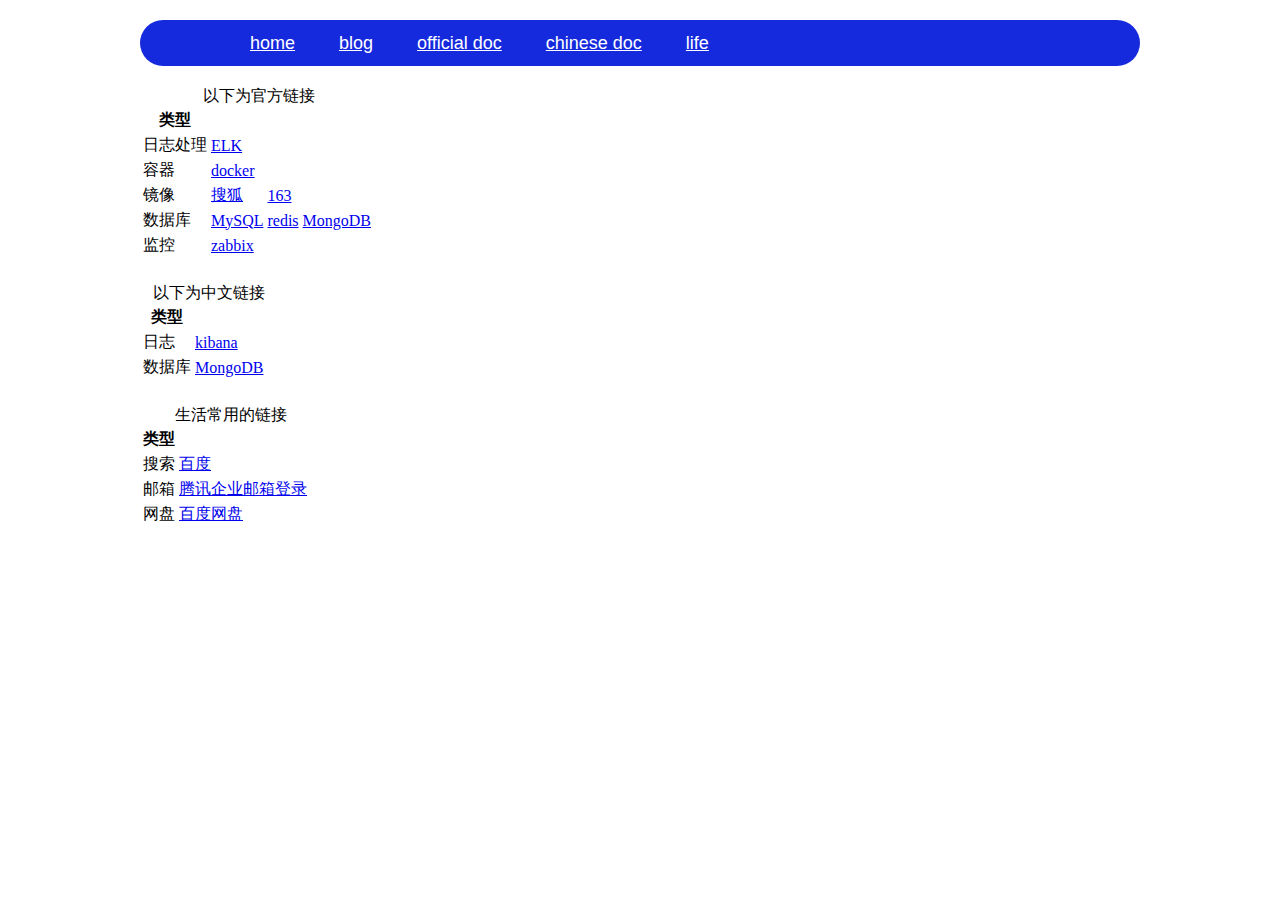
<file: html/link.html>
<!DOCTYPE <!DOCTYPE html>
<html>
<head>
	<title>网址导航</title>
	<link rel="stylesheet" type="text/css" href="link.css">
	<meta charset="utf-8">
	<!--<script type="text/javascript">
		var a;
		function send()
		{
			a="a";
			var b="个人收藏链接";
			alert(a+b);
		}
		send();
	</script>-->
</head>
<body>
	<div id="head">
		<nav id="topnav" class="f_r">
    		<ul>
      			<a href="/">home</a>
      			<a href="/blog/" target="_blank">blog</a>
      			<a href="#officaial">official doc</a>
      			<a href="#chinese_doc">chinese doc</a>
      			<a href="#life">life</a>
    		</ul>
  		</nav>
	</div>
    <div id="official">
    	<table>
    		<caption>以下为官方链接</caption>
    		<tr>
    			<th>类型</th>
    			<th></th>
    			<th></th>
    			<th></th>
    			<th></th>
    		</tr>
    		<tr>
    			<td>日志处理</td>
    			<td><a href="https://www.elastic.co" target="_blank">ELK</a></td>
    		</tr>
    		<tr>
    			<td>容器</td>
    			<td><a href="http://www.docker.com/" target="_blank">docker</a></td>
    		</tr>
    		<tr>
    			<td>镜像</td>
    			<td><a href="http://mirrors.sohu.com/" target="_blank">搜狐</a></td>
    			<td><a href="http://mirrors.163.com/" target="_blank">163</a></td>
    		</tr>
    		<tr>
    			<td>数据库</td>
    			<td><a href="http://www.mysql.com/" target="_blank">MySQL</a></td>
    			<td><a href="http://redis.io/" target="_blank">redis</a></td>
    			<td><a href="https://www.mongodb.com/" target="_blank">MongoDB</a></td>
    		</tr>
    		<tr>
    			<td>监控</td>
    			<td><a href="https://www.zabbix.com" target="_blank">zabbix</a></td>
    		</tr>
    		<tr>
    			<td></td>
    			<td></td>
    		</tr>
    	</table>
	</div>

	<div id="chinese_doc">
		<table>
			<caption>以下为中文链接</caption>
    		<tr>
    			<th>类型</th>
    			<th></th>
    			<th></th>
    			<th></th>
    			<th></th>
    		</tr>
    		<tr>
    			<td>日志</td>
    			<td><a href="http://kibana.logstash.es/" target="_blank">kibana</a></td>
    		</tr>
    		<tr>
    			<td>数据库</td>
    			<td><a href="http://www.mongoing.com/" target="_blank">MongoDB</a></td>
    		</tr>
    		<tr>
    			<td></td>
    			<td></td>
    		</tr>
    		
		</table>
	</div>

	<div id="life">
		<table>
			<caption>生活常用的链接</caption>
    		<tr>
    			<th>类型</th>
    			<th></th>
    			<th></th>
    			<th></th>
    			<th></th>
    		</tr>
    		<tr>
    			<td>搜索</td>
    			<td><a href="https://www.baidu.com" target="_blank">百度</a></td>
    		</tr>
    		<tr>
    			<td>邮箱</td>
    			<td><a href="http://exmail.qq.com/login" target="_blank">腾讯企业邮箱登录</a></td>
    		</tr>
    		<tr>
    			<td>网盘</td>
    			<td><a href="http://pan.baidu.com/" target="_blank">百度网盘</a></td>
    		</tr>
		
	</div>
		<div id="life">
		<p></p>
		
		</div>
</body>
</html>
</file>
<file: html/link.css>
#up {color: red; font-family: 微软雅黑; }
#middle {color: blue; font-family: 宋体; }
#body {width: 1000px; }


#head {width: 1000px; margin: 20px auto;}
#topnav { width: 100%; background: #162ADD; height: 46px; line-height: 46px; text-align: left; border-radius: 46px; }
#topnav ul{ margin-left:50px; }
#topnav a { display: inline-block; font-size: 18px; font-family: "Microsoft Yahei", Arial, Helvetica, sans-serif; padding: 0 20px; }
#topnav a:hover { background: #fff; color: #000; }
#topnav a { color: #FFF }
#topnav_current { background: #F3FF41; }
a#topnav_current { color: #000 }




#official {width: 1000px; margin: 20px auto;}
#chinese_doc {width: 1000px; margin: 20px auto;}
#soucang {width: 1000px; margin: 20px auto;}
#life {width: 1000px; margin: 20px auto;}
</file>
